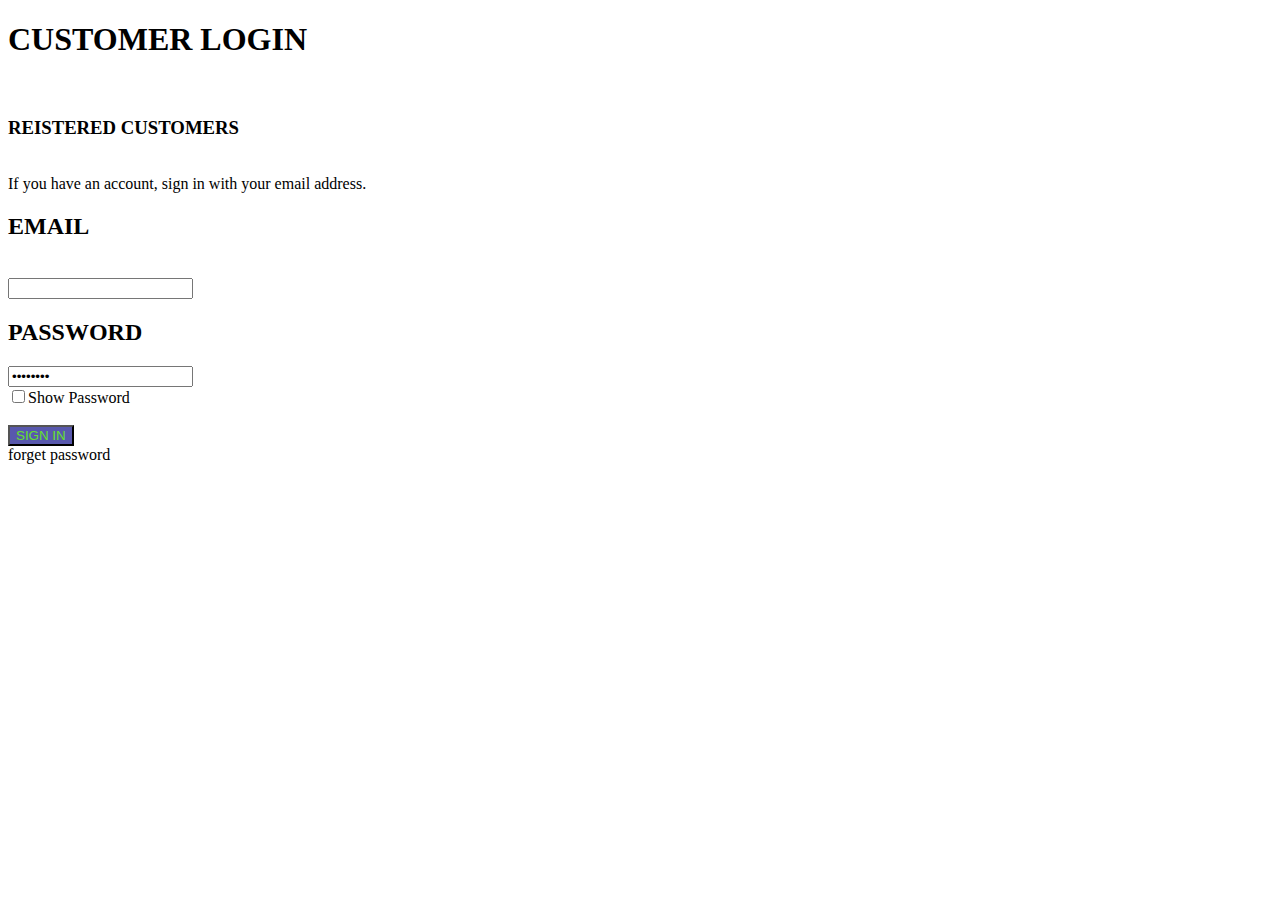
<file: signin.html>
<!DOCTYPE html>
<html lang="en">
<head>
    <meta charset="UTF-8">
    <meta name="viewport" content="width=device-width, initial-scale=1.0">
    <title>sign in</title>
</head>
<body>
    <h1>CUSTOMER LOGIN</h1>
    <br>
    <h3>REISTERED CUSTOMERS</h3>
    <BR>
        If you have an account, sign in with your email address.
        <h2>EMAIL</h2>
        <BR>
            <input type="text" >
            <BR>
                <H2>PASSWORD</H2>
                <label id="password">
                <INPUT TYPE="password" value="password">
                    <br>
                    <input type="checkbox" onclick="myFunction()">Show Password
                </label>
                <br>
                <br>
                <button style="color:rgb(101, 226, 43); background-color:rgb(88, 88, 173);"> SIGN IN </button>
                    <BR>
                    forget password
</body>
</html>
</file>
